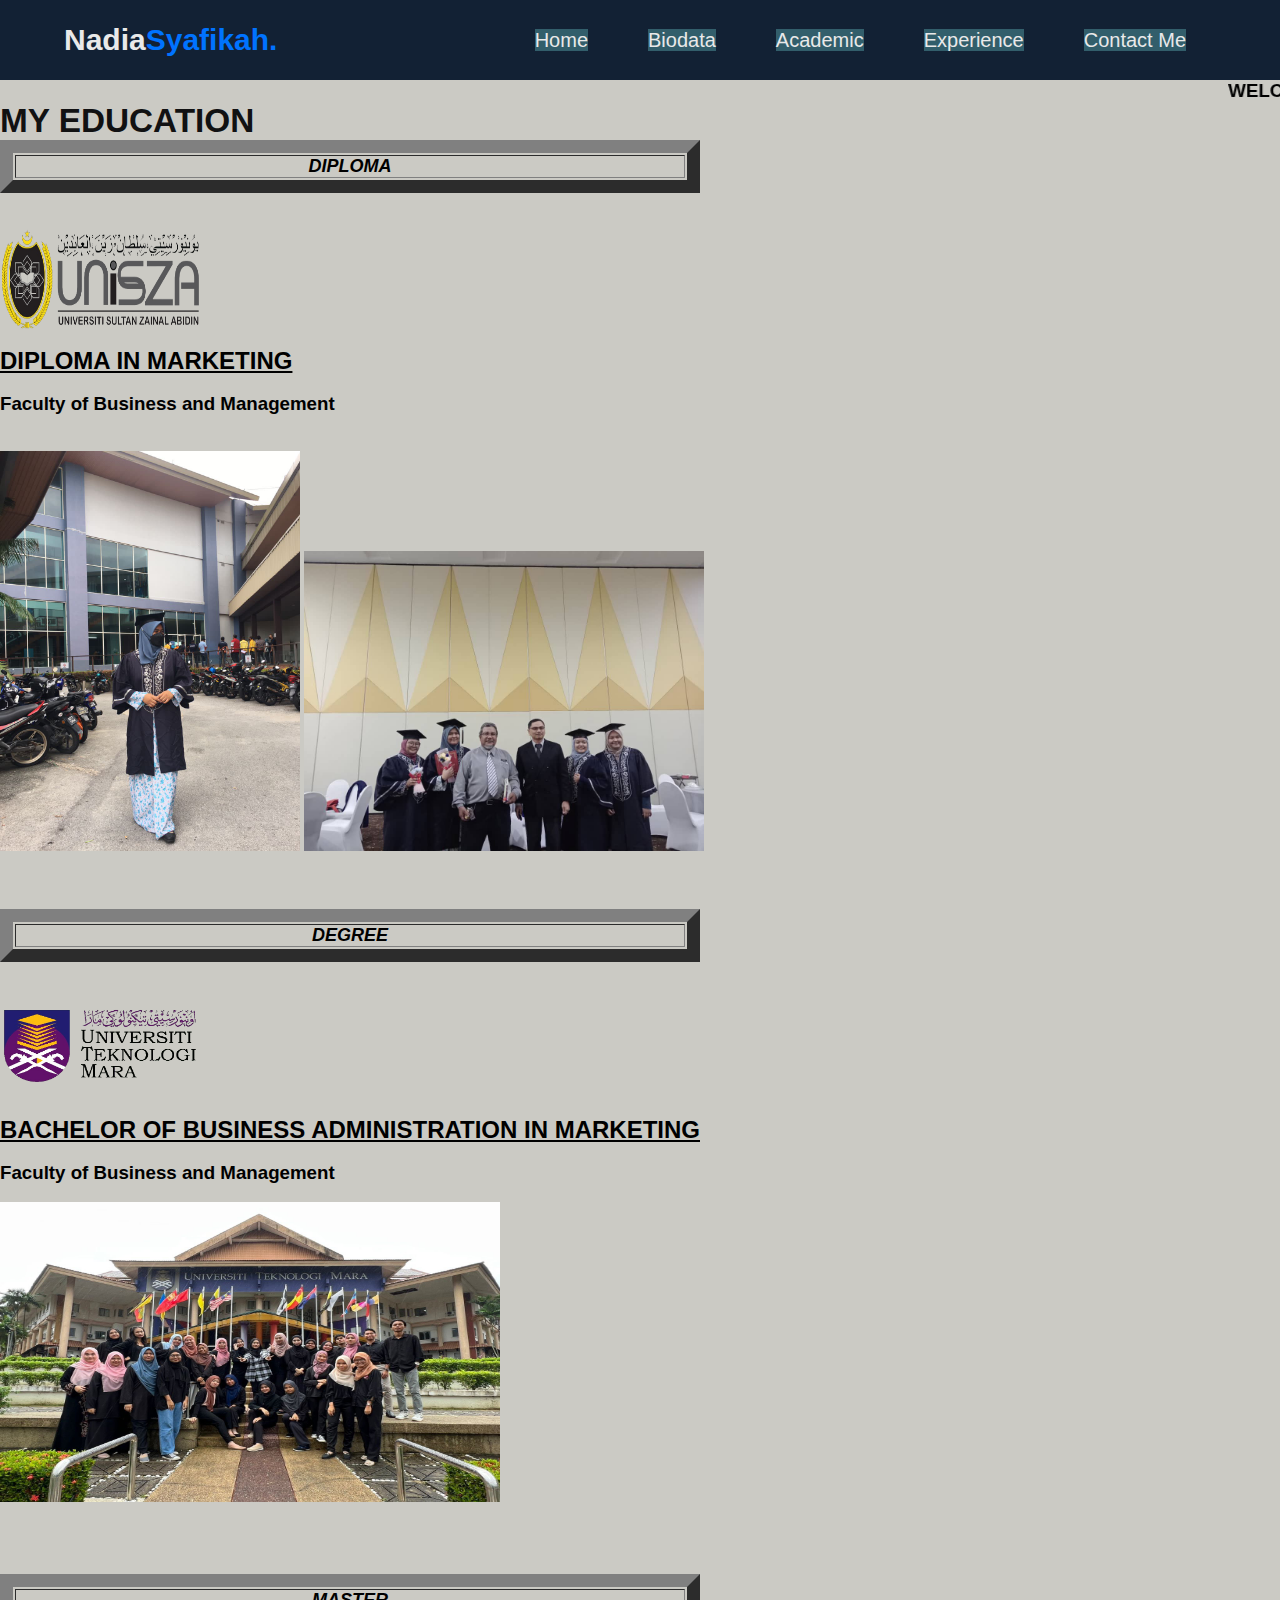
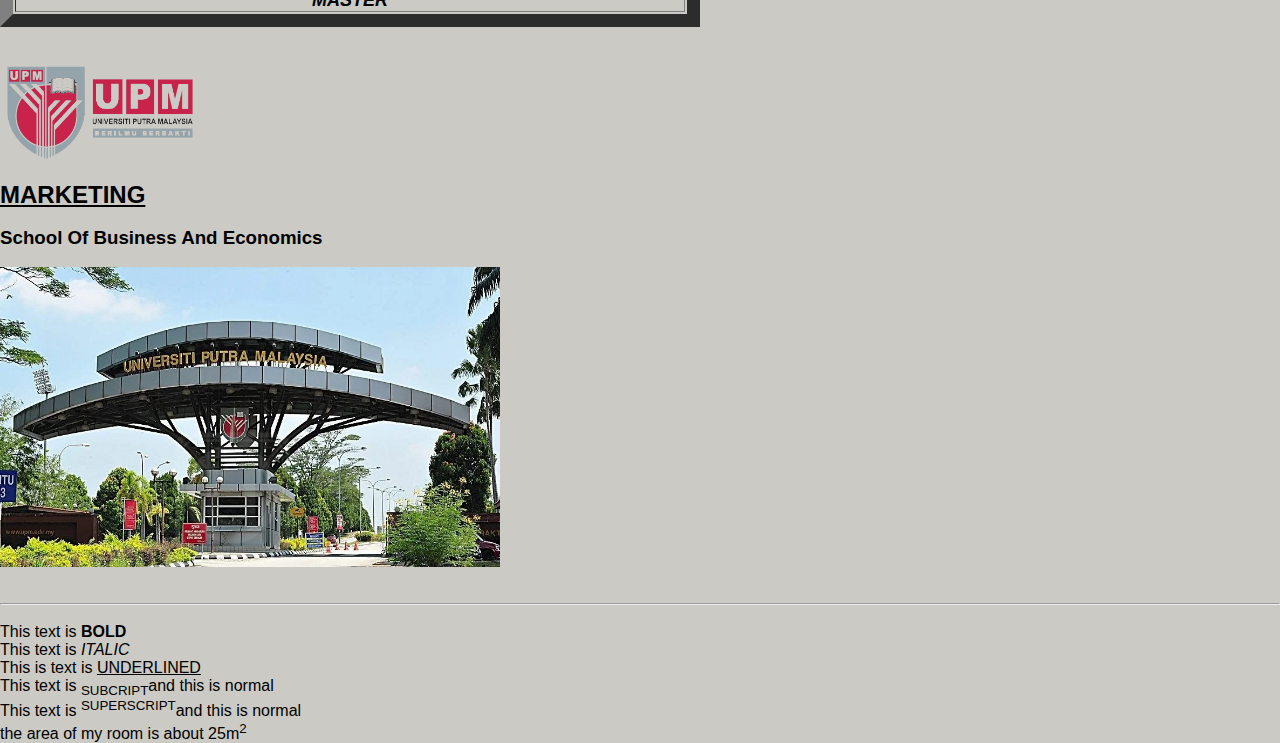
<file: academic.html>
<html>
    <head>
        <title>My Academic</title>
        <link rel="stylesheet" href="css/style.css">
    </head>
<body>

    <div class="menu__bar">
        <h1 class="logo">Nadia<span>Syafikah.</span></h1>

        <ul>
            <li><a href="index.html">Home</a></li>
            <li><a href="Biodata.html">Biodata</a></li>
            <li><a href="academic.html">Academic</a></li>
            <li><a href="experience.html">Experience</a></li>
            <li><a href="contact me.html">Contact Me</a></li>
        </ul>
    </div>
    <marquee>
        <h3> WELCOME TO MY EDUCATION PAGE </h3>
    </marquee>

<h1>MY EDUCATION</h1>

<table><table border="13px"
    <tr>
        <h2><td><p><b><i>DIPLOMA</i></b></p></td></h2>
        
    </tr>
</table>

<br>
<br>
<!--image-->
<img src="images/Universiti-Sultan-Zainal-Abidin-UniSZA-Logo-removebg-preview (1).png"width=200 height=100> 
<br>
<br>
<h2><p><b><u>DIPLOMA IN MARKETING</u></b></p></h2>
<br>
<h3>Faculty of Business and Management </h3>
<br>
<br>
<!--image-->
<img src="images/graduate.jpg"width=300 height=400> 
<!--image-->
<img src="images/graduate2.jpg"width=400 height=300> 
<br>
<br>
<br>
<br>


<table><table border="13px"
    <tr>
        <h2><td><p><b><i>DEGREE</i></b></p></td></h2>
        
    </tr>
</table>

<br>
<br>

<!--image-->
<img src="images/UiTM-Logo-removebg-preview.png"width=200 height=100> 
<br>
<br>
<h2><p><b><u>BACHELOR OF BUSINESS ADMINISTRATION IN MARKETING</u></b></p></h2>
<br>
<h3>Faculty of Business and Management </h3>
<br>
<!--image-->
<img src="images/UITM KB.jpg"width=500 height=300> 
<br>
<br>
<br>
<br>
<br>
 <table><table border="13px"
    <tr>
        <h2><td><p><b><i>MASTER</i></b></p></td></h2>
        
    </tr>
    </table>

    <br>
    <br>




<!--image-->
<img src="images/Universiti-Putra-Malaysia-UPM-Logo-removebg-preview.png"width=200 height=100> 
<br>
<br>
<h2><p><b><u>MARKETING</u></b></p></h2>
<br>
<h3>School Of Business And Economics</h3>
<br>
<!--image-->
<img src="images/pix-upm.webp"width=500 height=300> 
<br>
<br>
<br>

<hr>


<br>


<p>This text is <b>BOLD</b></p>
This text is <i>ITALIC</i><BR>
This is text is <u>UNDERLINED</u>


<p>This text is <sub>SUBCRIPT</sub>and this is normal</p>
<p>This text is <sup>SUPERSCRIPT</sup>and this is normal</p>
<p>the area of my room is about 25m<sup>2</sup></p>


</body>
</html>
</file>
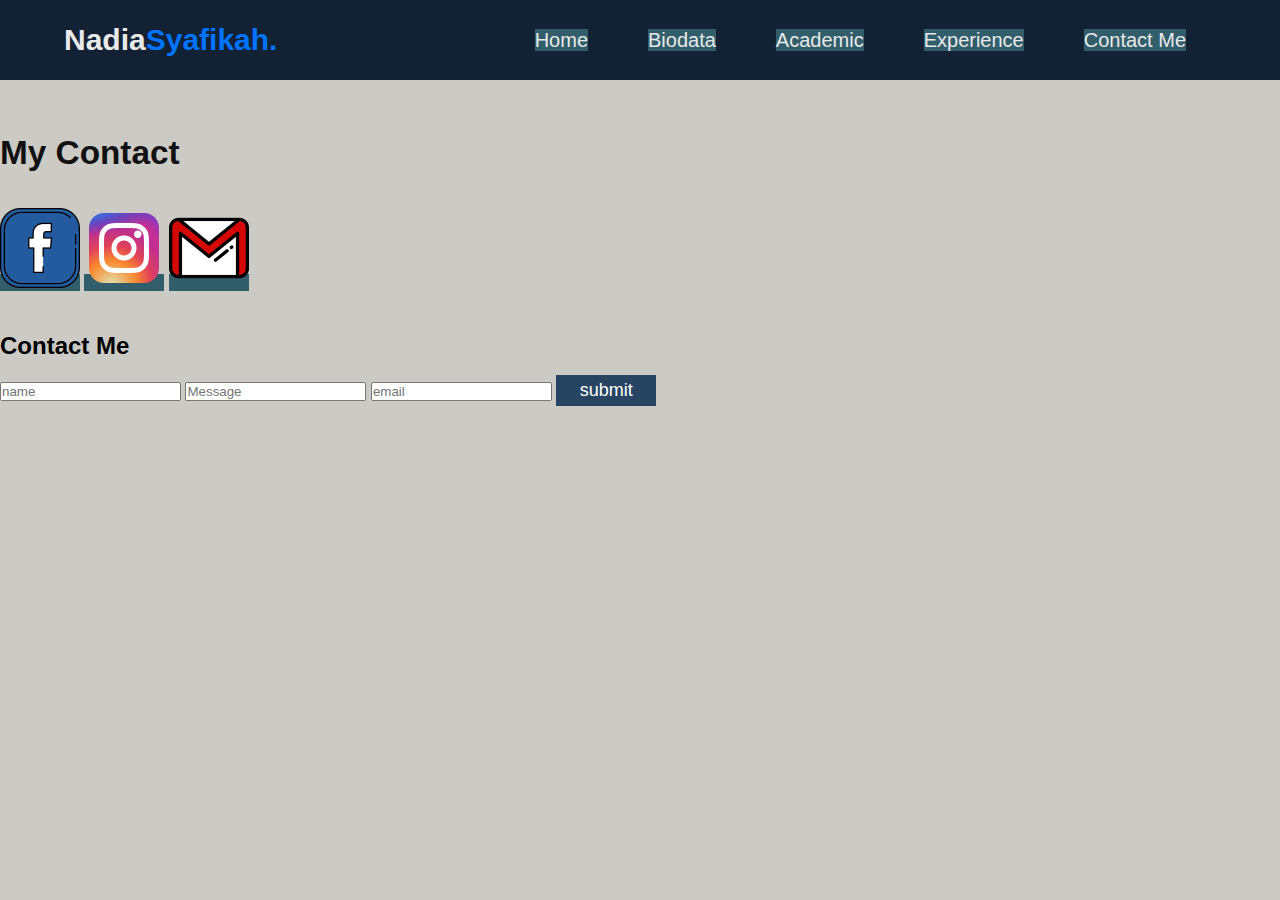
<file: contact me.html>
<html>
    <head>
        <title>Contact Me</title>
        <link rel="stylesheet" href="css/style.css">
    </head>
<body>


    <div class="menu__bar">
        <h1 class="logo">Nadia<span>Syafikah.</span></h1>

        <ul>
            <li><a href="index.html">Home</a></li>
            <li><a href="Biodata.html">Biodata</a></li>
            <li><a href="academic.html">Academic</a></li>
            <li><a href="experience.html">Experience</a></li>
            <li><a href="contact me.html">Contact Me</a></li>
        </ul>
    </div>
    <br>
    <br>
    <br>
<h1>My Contact</h1>
    <br>

    <br>
<!--using image as hyperlinks-->
<p>
    <a href="https://www.facebook.com/syafikahabmajid" target="_blank"><img
        src="images/facebook-svgrepo-com (1).png" width="80px"></a>

    <a href="https://www.instagram.com/nnadia_sy" target="
_blank"><img src="images/instagram-1-svgrepo-com (1).png" width="80px"></a>

<a href="mailto:syafikahabmajid@gmail.com"><img
     src="images/gmail-svgrepo-com (1).png" width="80px"></a>

</body>  
  
<body>
    <div class="container"></div>
        <h2>Contact Me</h2> 
        <form onsubmit="emailSent(); reset(); return false;">
            <input type="text" id="name" placeholder="name" name="name" required>
            <input type="text" id="Message" placeholder="Message" name="Message" required>
            <input type="text" id="email" placeholder="email" name="email" required>
            <button type="submit" class="btn">submit</button>
        </form>
  
</body>

<body>

    <iframe src="https://www.google.com/maps/embed?pb=!1m14!1m12!1m3!1d8539.798536977021!2d103.08638846919638!3d5.320836955710256!2m3!1f0!2f0!3f0!3m2!1i1024!2i768!4f13.1!5e0!3m2!1sen!2smy!4v1705478852443!5m2!1sen!2smy" 
    width="600" height="450" 
    style="border:0;" allowfullscreen="" loading="lazy" 
    referrerpolicy="no-referrer-when-downgrade"></iframe>
    </body>
</html>
</file>
<file: css/style.css>
body
    {
        background-color: lightslategrey
    }

    h1
    {
        color:rgb(17, 17, 18);
        font-size:25pt;
    }

.menu
    {
        background-color:rgb(27, 36, 59);
        padding:25px; 
        border-radius: 18px;
        text-align: right;
        display: block;
        text-transform: uppercase;
        font-weight: bold;
        font-family: arial;
    }

:root{
    --color-primary: #0073ff;
    --color-white: #e9e9e9;
    --color-black: #122134;
    --color-black-1: #212b38;
}

*{
    margin: 0;
    padding: 0;
    box-sizing: border-box;
}

body {
    font-family: sans-serif;
}

.menu__bar{
    background-color: var(--color-black);
    height: 80px;
    width: 100%;
    display:flex;
    align-items: center;
    justify-content: space-between;
    padding: 0 5%;
}

.logo{
    color: var(--color-white);
    font-size: 30px;
}

.logo span{
    color: var(--color-primary);
}

.menu__bar ul{
    list-style: none;
    display: flex;
}

.menu__bar ul li{
    padding: 10px 30px;
}

.menu__bar ul li a {
    color: var(--color-white);
    text-decoration: none;
    font-size: 20px;

    transition: all 0.3s;
}

.menu__bar ul li a:hover {
    color: var(--color-primary);
}
.box1
    {
        width: 30%;
        height: 200px;
        background-color: rgb(165, 165, 168);
        float: left;
        border-radius: 20px;
        margin: 16px;
        border: 3px dashed royalblue;
    }

a:link
     {
         color:rgb(88, 82, 106);
         background-color: rgb(50, 94, 107);
         text-decoration: none;
     }

a:active
   {
        color:rgb(27, 36, 59);
        background-color: rgb(17, 154, 218);
        text-decoration: underline;

   }

   *{
    box-sizing: border-box;
        font-family: 'poppins', sans-serif;
    }

body{
    margin: 0;
    padding: 0;
    background-color: rgb(214, 212, 202);
    }

*{
    box-sizing: border-box;
    font-family: 'poppins', sans-serif;
}

body{
    margin: 0;
    padding: 0;
    background-color: rgb(203, 202, 196);
    }

.btn{ 
    border: none !important;
    cursor: pointer;
    background-color: rgb(39, 69, 99);
    margin: 15px 0;
    font-size: 18px;
    width: 100px;
    padding: 14px;
    }

.btn:hover{
          background-color: #8e3eb4;
          color: white
          }

.container{
          width: 350px;
          border-radius: 20px;
          padding: 20px;
          text-align: center;
          }

.containe input{
    width: 100%;
    padding: 10px;
    border: none;
    border-bottom: 2px solid #777777;
    margin-bottom: 20px;
    font-size: 16px;
    outline: none;
    }

.title{
    position: absolute;
    top: 46%;
    left: 50%;
    transform: translate(-50%, -50%);
}

.title h1{
    color: #000000;
    font-size: 70px;
}

.botton{
    position: absolute;
    top: 54%;
    left: 50%;
    transform: translate(-50%,-50%);
}

.btn{
    border: 1px solid #fff;
    padding: 5px 20px;
    color: #fff;
    transition: 0.5 ease;
    font-size: 18px;
    text-decoration: none;
}

.btn:hover{
    background-color: #fff;
    color: #000;
}

*{
    box-sizing: border-box;
}

.column{
    float: left;
    width: 33.33%;
    padding: 5px;
}

.row::after {
    content: "";
    display: table;
    clear:both
}


*{
    margin: 0;
    padding: 0;
    font-family: arial;
    box-sizing: border-box;

}

table{
    width: 700px;
    
    box-shadow: -1px 12px 12px -6px rgba(o,o,o,0.5);
}

td{
    font-size: 18px;

}
table, td, th{
    text-align: center;
}
th{
    background-color:var(--color-black-1) ;
    color: white;

}
tr:nth-child(even){
    background-color: rgb(135, 170, 182);

}
tr:nth-child(even):hover{
    background-color: lightsteelblue;
    color: white;
    transform: scale(1.03);
    transition: transform 300ms ease-in;
}
</file>
